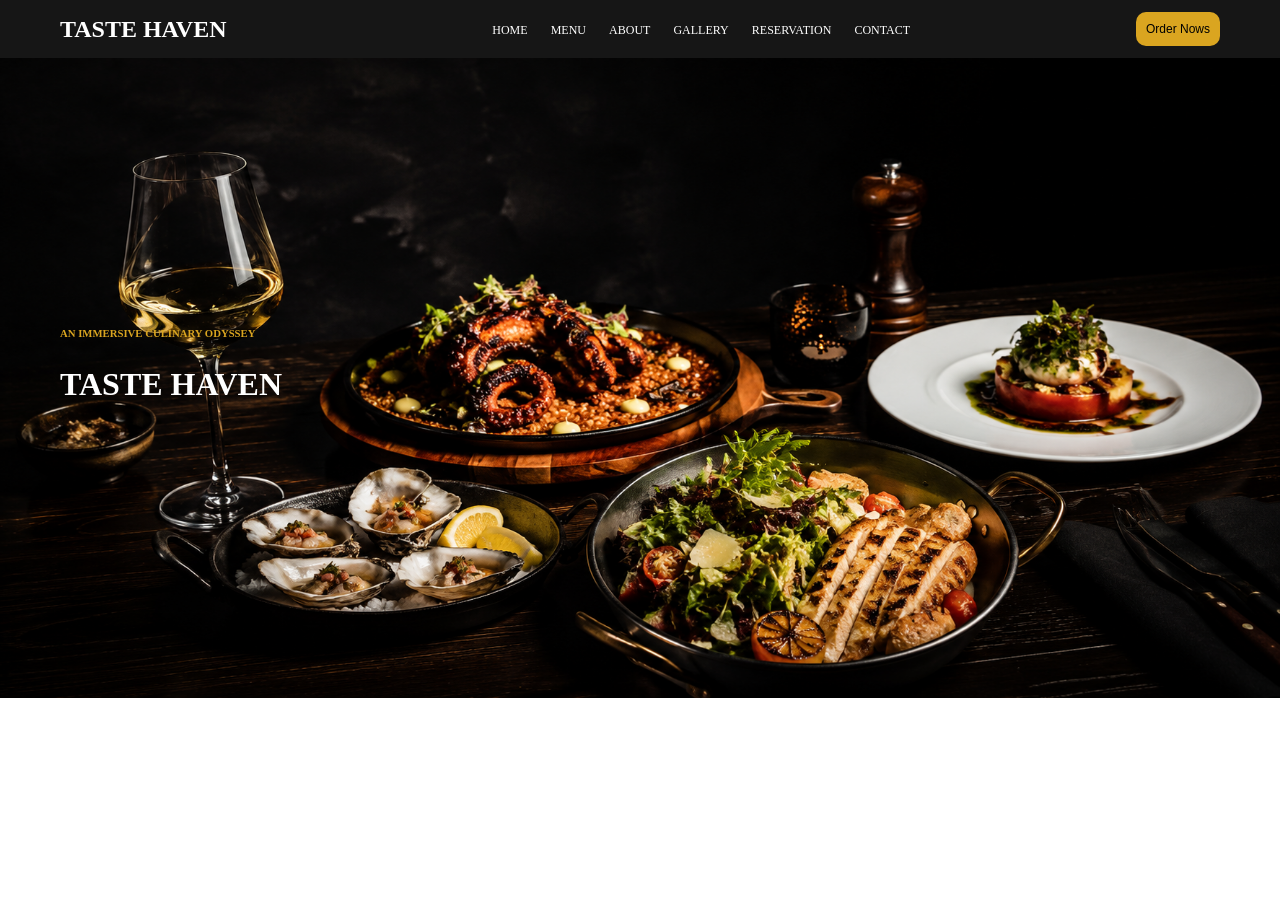
<file: index.html>
<!DOCTYPE html>
<html lang="en">

<head>
    <meta charset="UTF-8">
    <meta name="viewport" content="width=device-width, initial-scale=1.0">
    <title>Home</title>
    <link rel="stylesheet" href="style.css">
</head>

<body>
    <nav>
        <h1>TASTE HAVEN</h1>

        <ul>
            <li>
                <a href="">HOME</a>
            </li>
            <li>
                <a href="">MENU</a>
            </li>
            <li>
                <a href="">ABOUT</a>
            </li>
            <li>
                <a href="">GALLERY</a>
            </li>
            <li>
                <a href="">RESERVATION</a>
            </li>
            <li>
                <a href="">CONTACT</a>
            </li>
        </ul>
        <button>Order Nows</button>
    </nav>

    <div class="heroBanner" >
        <section class="left-heroBanner">
            <div class="left-heroBanner-first-div">
                <h6>AN IMMERSIVE CULINARY ODYSSEY</h6>
                <h1>TASTE HAVEN</h1>
            </div>
        </section>
    </div>

</body>

</html>
</file>
<file: style.css>
body{
    margin:0;
    padding: 0;
}

nav{
    height: 3rem;
    background-color: rgb(22, 22, 22);
    display: flex;
    align-items: center;
    justify-content: space-between;
    padding-left: 60px;
    padding-right: 60px;
    padding-bottom: 5px;
    padding-top: 5px;
}

h1{
    color: white;
}

ul{
    width: 40%;
    display: flex;
    align-items: center;
    justify-content: space-evenly;
}

li{
    list-style-type: none;
}

a{
    color: white;
    text-decoration: none;
    font-size: 12px;
}

a:hover{
    color: goldenrod;
    border-bottom: 1px solid goldenrod;
}

button{
    background-color: goldenrod;
    padding: 10px;
    font-size: 12px;
    border: none;
    border-radius: 10px;
}

.heroBanner{
    height: 40rem;
    background-image: url(./images/background-image.png);
    background-repeat: no-repeat;
    background-size: cover;
    padding-left: 60px;
    padding-right: 60px;
    display: flex;
    flex-direction: row;
    align-items: center;
    justify-content: space-between;
}

.left-heroBanner-first-div h6{
    margin: 0;
    color: goldenrod;
}

.left-heroBanner-first-div h1{
    font-size: 2rem;
}
</file>
